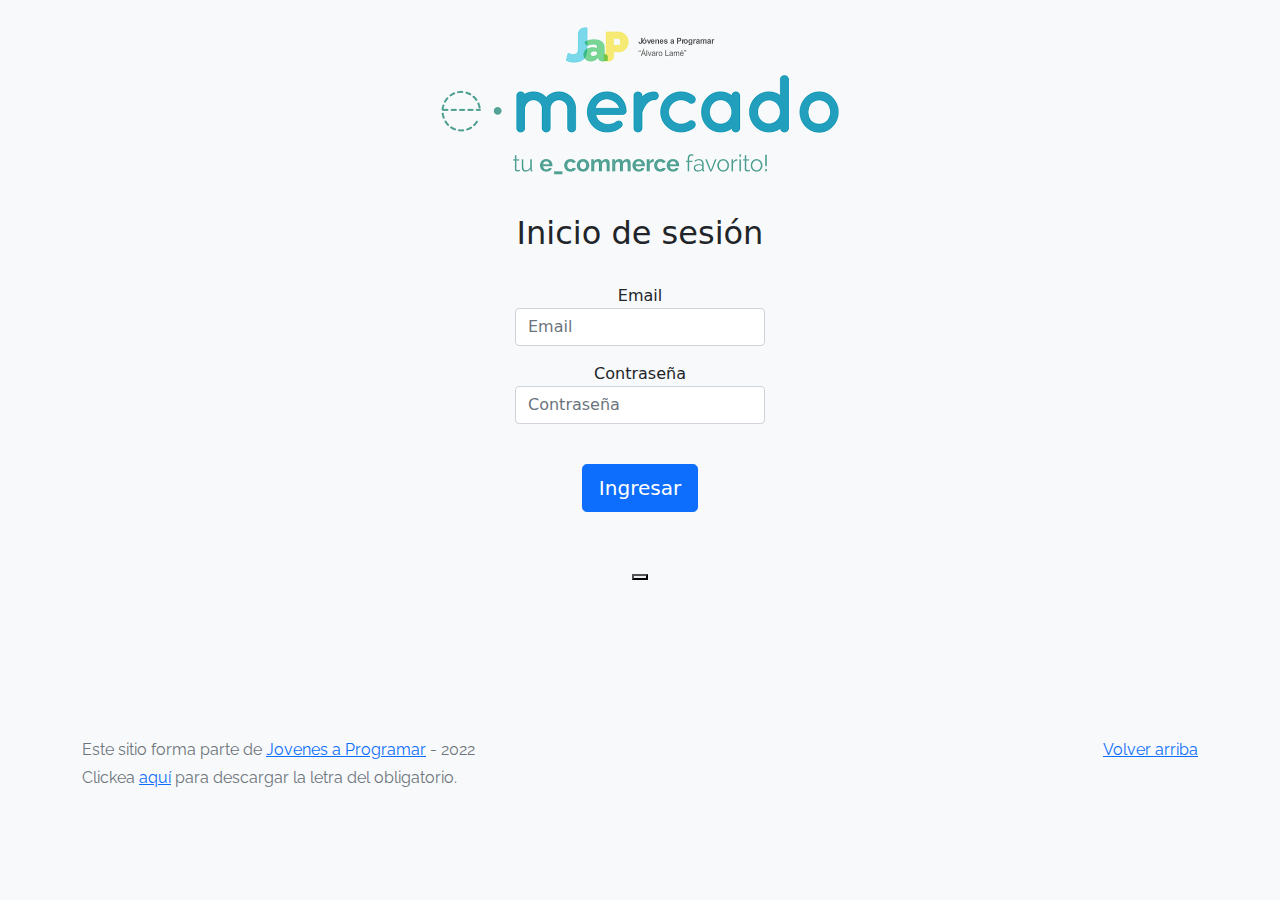
<file: index.html>
<!DOCTYPE html>
<html lang="es">

<head>
  <meta http-equiv="Content-Type" content="text/html; charset=UTF-8">
  <meta name="viewport" content="width=device-width, initial-scale=1, shrink-to-fit=no">
  <meta name="google-signin-client_id"
    content="77192039251-io53jg1pmj7lh43rruajccg9qjjf8gbp.apps.googleusercontent.com">
  <meta name="google-site-verification" content="tn4IyQs1_oASFLLmKXshRaWRkVXXEjhckMBvZcCseGI" />
  <title>eMercado - Todo lo que busques está aquí</title>

  <link href="https://fonts.googleapis.com/css?family=Raleway:300,300i,400,400i,700,700i,900,900i" rel="stylesheet">
  <link href="css/bootstrap.min.css" rel="stylesheet">
  <link href="css/styles.css" rel="stylesheet">
  <style>
    body {
      background-color: rgb(248, 249, 250);
    }
  </style>
  
</head>

<body>
  <main>
    <div id="alertaWarning" style="text-align: center">

    </div>
    <div class="img_style">
      <img src="img/login.png" alt="imagen de login">
    </div>
    <div class="input_style">
      <h2>Inicio de sesión</h2>
      </br>
      <label for="email">Email</label>

      <input class="form-control mb-3" type="email" placeholder="Email" id="email" required>
      <div class="invalid-feedback">El campo no puede estar vacío</div>
      <label for="contraseña">Contraseña</label>

      <input class="form-control mb-3" type="password" placeholder="Contraseña" id="contraseña" required>
      <div class="invalid-feedback">El campo no puede estar vacío</div>
      </br>
      <button id="btnIng" type="button" class="btn btn-primary btn-lg btn-block">Ingresar</button>
      </br>


      </br>
      <script src="https://apis.google.com/js/platform.js" async defer>

        window.gapi.load('client:auth2', () => {
          window.gapi.client.init({
            clientId: '77192039251-io53jg1pmj7lh43rruajccg9qjjf8gbp.apps.googleusercontent.com',
            scope: 'email',
            plugin_name: "E-Mercado"
          })
        })
      </script>

      <div class="g-signin2" data-onsuccess="onSignIn" data-theme="dark"><button></button></div>

      <script>
        function onSignIn(googleusercontent) {
          var profile = googleusercontent.getBasicProfile();
          localStorage.setItem("User", profile.getEmail());
          window.location.href = "portada.html"
        }
      </script>
    </div>
    </div>
  </main>
  <footer class="text-muted">
    <div class="container">
      <p class="float-end">
        <a href="#">Volver arriba</a>
      </p>
      <p>Este sitio forma parte de <a href="https://jovenesaprogramar.edu.uy/" target="_blank">Jovenes a Programar</a> -
        2022</p>
      <p>Clickea <a target="_blank" href="Letra.pdf">aquí</a> para descargar la letra del obligatorio.</p>
    </div>
  </footer>
  <script src="js/login.js"></script>
</body>

</html>
</file>
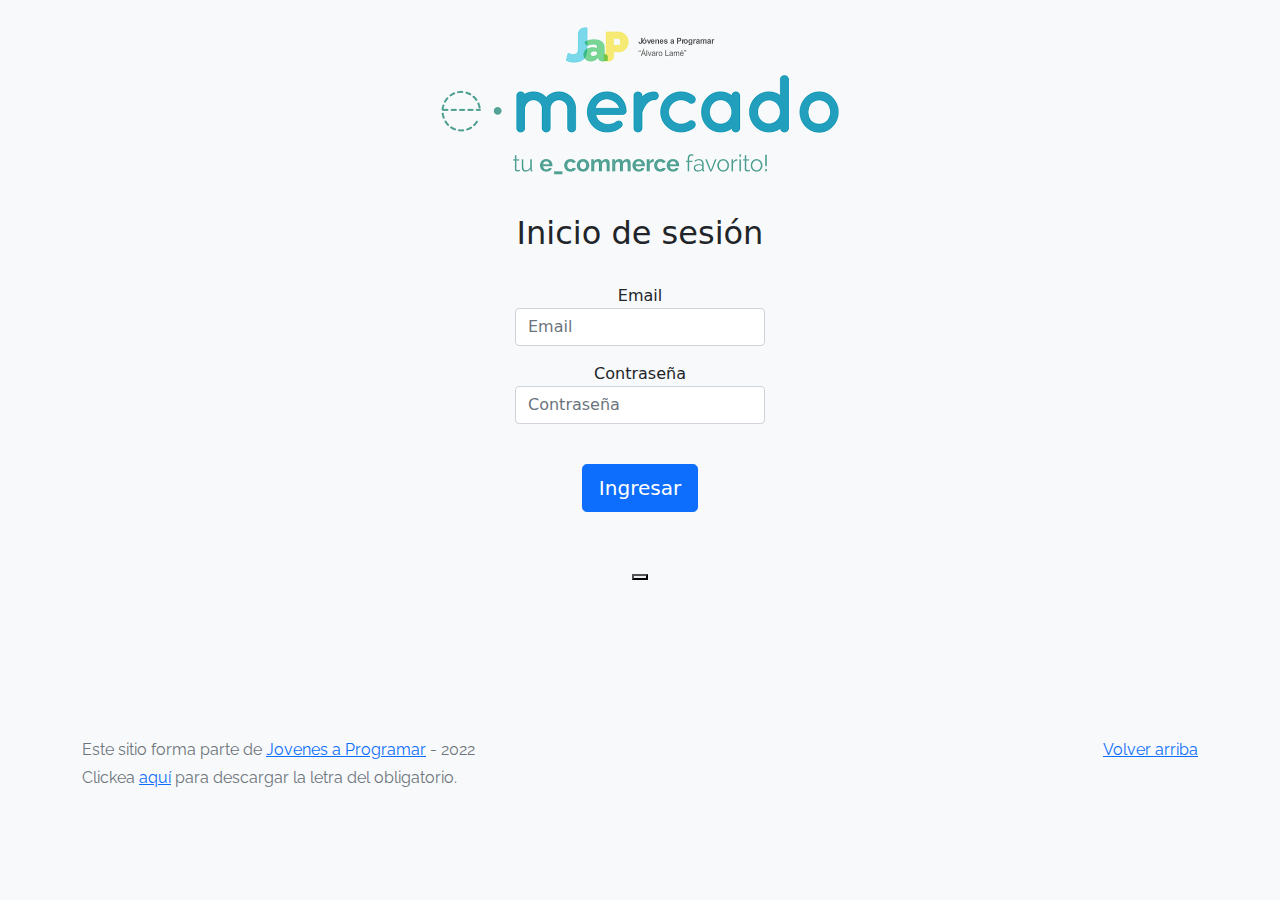
<file: my-profile.html>
<!DOCTYPE html>
<html lang="es">

<head>
  <meta http-equiv="Content-Type" content="text/html; charset=UTF-8">
  <meta name="viewport" content="width=device-width, initial-scale=1, shrink-to-fit=no">
  <title>eMercado - Todo lo que busques está aquí</title>
  <link href="https://fonts.googleapis.com/css?family=Raleway:300,300i,400,400i,700,700i,900,900i" rel="stylesheet">
  <link href="css/bootstrap.min.css" rel="stylesheet">
  <link href="css/styles.css" rel="stylesheet">
  <style>
    .bd-placeholder-img {
      font-size: 1.125rem;
      text-anchor: middle;
      -webkit-user-select: none;
      -moz-user-select: none;
      -ms-user-select: none;
      user-select: none;
    }

    @media (min-width: 768px) {
      .bd-placeholder-img-lg {
        font-size: 3.5rem;
      }
    }
  </style>
  <script>
    if (localStorage.getItem('User') === null) {
      alert("Debes estar logueado para poder acceder al carrito")
      window.location.href = "index.html";
    }
  </script>
</head>

<body>
  <nav class="navbar navbar-expand-lg navbar-dark bg-dark p-1">
    <div class="container">
      <button class="navbar-toggler" type="button" data-bs-toggle="collapse" data-bs-target="#navbarNav"
        aria-controls="navbarNav" aria-expanded="false" aria-label="Toggle navigation">
        <span class="navbar-toggler-icon"></span>
      </button>
      <div class="collapse navbar-collapse" id="navbarNav">
        <ul class="navbar-nav w-100 justify-content-between">
          <li class="nav-item">
            <a class="nav-link" href="portada.html">Inicio</a>
          </li>
          <li class="nav-item">
            <a class="nav-link" href="categories.html">Categorías</a>
          </li>
          <li class="nav-item">
            <a class="nav-link" href="sell.html">Vender</a>
          </li>

          <div class="dropdown d-flex">
            <img src="" onerror="this.src='img/img_perfil.png';" alt=""
              class="img-profile d-lg-block d-sm-none d-xs-none" id="profileImg">
            <button class="btn btn-secondary dropdown-toggle nav-link" type="button" id="User" data-bs-toggle="dropdown"
              aria-expanded="false">
            </button>
            <ul class="dropdown-menu" aria-labelledby="User">
              <li><a class="dropdown-item" href="cart.html">Mi carrito</a></li>
              <li><a class="dropdown-item" href="my-profile.html">Mi perfil</a></li>
              <li><a class="dropdown-item" href="index.html" id="SignOut">Cerrar sesion</a></li>
            </ul>
        </ul>
      </div>
    </div>
  </nav>
  <main>

    <!---------------------------------------------------------------------------------------------------------------------------------->
    <div class="container ">
      <div>
        <div class="text-center p-4">
          <h2>Perfil</h2>
          <div class="image-upload">
            <label for="imagen-entrada">
              <img src="" class="img-profile2" id="profileImg2" alt="Click aquí para subir tu foto"
                title="Click aquí para subir tu foto" onerror="this.src='img/img_perfil.png';">
            </label>
            <input id="imagen-entrada" name="foto" type="file" />
            <div>
              <br>
            <span style="font-size: 15px ;">Click para editar o agregar imagen.</span>
          </div>
        </div>
          <div>
            <p class="lead"></p>
          </div>
        </div>

        <hr>
        <div class="row justify-content-around ">
          <div class="col-4">

            <div class="row">
              <label for="firstName">Nombre*</label>
              <input type="text" id="firstName" class="form-control" required>
              <div class="invalid-feedback">El campo es obligatorio, ingrese su nombre</div>
            </div>

            <div class="row">
              <label for="secondName">Segundo Nombre</label>
              <input type="text" id="secondName" class="form-control">
            </div>

            <div class="row">
              <label for="surname">Apellido*</label>
              <input type="text" id="surname" class="form-control" required>
              <div class="invalid-feedback">El campo es obligatorio, ingrese su apellido</div>
            </div>
          </div>


          <div class="col-4">

            <div class="row">
              <label for="secondSurname">Segundo apellido</label>
              <input type="text" id="secondSurname" class="form-control">
            </div>

            <div class="row">
              <label for="emailProfile">Email*</label>
              <input type="email" id="emailProfile" class="form-control" required>
              <div class="invalid-feedback">El campo es obligatorio, ingrese un mail</div>
            </div>


            <label for="telephone">Teléfono</label>
            <input type="tel" id="telephone" class="form-control">
          </div>

        </div>
      </div>
      <hr>
    </div>
    <div class="d-flex justify-content-center">
      <label for="saveProfile"></label>
      <button id="saveProfile" class="btn btn-lg btn-primario mt-4 max-content-button">Guardar Perfil</button>
    </div>

  </main>
  <footer class="text-muted">
    <div class="container">
      <p class="float-end">
        <a href="#">Volver arriba</a>
      </p>
      <p>Este sitio forma parte de <a href="https://jovenesaprogramar.edu.uy/" target="_blank">Jovenes a Programar</a> -
        2022</p>
      <p>Clickea <a target="_blank" href="Letra.pdf">aquí</a> para descargar la letra del obligatorio.</p>
    </div>
  </footer>
  <script src="js/bootstrap.bundle.min.js"></script>
  <script src="js/init.js"></script>
  <script src="js/my-profile.js"></script>
</body>

</html>
</file>
<file: css/styles.css>
.jumbotron,
.card-body,
.container,
.site-header {
  font-family: 'Raleway', serif !important;
}

.jumbotron .display-4 {
  font-weight: bold;
}

nav a {
  text-decoration: none;
}

.bd-placeholder-img {
  font-size: 1.125rem;
  text-anchor: middle;
  -webkit-user-select: none;
  -moz-user-select: none;
  -ms-user-select: none;
  user-select: none;
}

@media (min-width: 768px) {
  .bd-placeholder-img-lg {
    font-size: 3.5rem;
  }
}

.jumbotron {
  height: 50vh;
  padding: 5em inherit;
  margin-bottom: 0;
  background-color: #53C0FB;
  background: url('../img/cover_back.png');
  background-size: cover;
  background-position: flex;
  background-repeat: no-repeat;
  color: black;
  font-weight: bold;
  
}

@media (min-width: 768px) {
  .jumbotron {
    padding-top: 6rem;
    padding-bottom: 6rem;
  }
}

.jumbotron p:last-child {
  margin-bottom: 0;
}

.jumbotron-heading {
  font-weight: 300;
}

.jumbotron .container {
  max-width: 40rem;
  background-color: rgba(255, 255, 255, 0.5);
  border-radius: 10px;
  text-shadow: 1px 1px 2px grey;
}

.jumbotron .lead {
  font-size: 38px;
}

footer {
  padding-top: 3rem;
  padding-bottom: 3rem;
}

footer p {
  margin-bottom: .25rem;
}

.site-header a {
  color: white;
  transition: ease-in-out color .15s;
}

.site-header .dropdown-menu a {
  color: black;
}

.dropzone {
  border: 2px dashed #0087F7;
  border-radius: 5px;
  background: white;
}

.img-fit {
  max-height: 100%;
}

.alert {
  position: fixed;
  width: 50%;
  left: 50%;
  transform: translate(-50%, 0);
}

.lds-ring {
  display: inline-block;
  position: relative;
  width: 64px;
  height: 64px;
  top: 50%;
  left: 50%;
}

.cursor-active {
  cursor: pointer;
}

.left {
  float: left;
  padding: 4px;
  background-color: rgba(255, 255, 255, 0.5);
}

.lds-ring div {
  box-sizing: border-box;
  display: block;
  position: absolute;
  width: 51px;
  height: 51px;
  margin: 6px;
  border: 6px solid #fff;
  border-radius: 50%;
  animation: lds-ring 1.2s cubic-bezier(0.5, 0, 0.5, 1) infinite;
  border-color: #fff transparent transparent transparent;
}

.lds-ring div:nth-child(1) {
  animation-delay: -0.45s;
}

.lds-ring div:nth-child(2) {
  animation-delay: -0.3s;
}

.lds-ring div:nth-child(3) {
  animation-delay: -0.15s;
}

@keyframes lds-ring {
  0% {
    transform: rotate(0deg);
  }

  100% {
    transform: rotate(360deg);
  }
}

.signin {
  width: 100%;
  max-width: 330px;
  padding: 15px;
  margin: auto;
}

#spinner-wrapper {
  position: fixed;
  background-color: rgba(0, 0, 0, 0.5);
  width: 100%;
  height: 100%;
  top: 0;
  left: 0;
  z-index: 1021;
  display: none;
}

main {
  min-height: calc(100vh - 210px);
}

a.custom-card,
a.custom-card:hover {
  color: inherit;
  text-decoration: inherit;
}

.checked {
  color: orange;
}

.img_style {
  display: flex;
  justify-content: center;
}

.img_style img {
  width: 40%;
  display: flex;
  flex-direction: column;
  align-items: center;


}

.input_style {
  align-items: center;
  flex-direction: column;
  display: flex;
  max-width: 250px;
  margin: auto;

}

#buscador {
  max-width: 100%;

}
.row {
  padding: 5px;
  --bs-gutter-x: 1.5rem;
  --bs-gutter-y: 0;
  display: flex;
  flex-wrap: wrap;
}
.list-group {
  padding: 5px;
}
.img-inf img{
 
  max-width: 23%;
  box-shadow: 5px 5px 5px 0px;
  margin: 5px;
  color: black;

}
.checked {
  color: orange;
}

#comentsList {
  border-top: 3px solid #e9e9e9;
  list-style-type: none;

}.thumbnail {position: relative; z-index: 0; }
.thumbnail:hover{ background-color: transparent; z-index: 25; }
.thumbnail span{ /* Estilos para la imagen agrandada */
left: 0%;
position:absolute;
width: 120%;
background-color: rgb(255, 255, 255);
visibility: hidden;
color: #ffffff;
text-decoration: none;


}
.thumbnail span img{ max-width: 120%;}
.thumbnail:hover span{ visibility: visible; }


.star-style {
  height: 40px;
  width: 40px;
  padding-right: 2px;
}
.star-value {
  margin-top: 5px;
  font-size: 30px;
  font-weight: 600;
  
}

#formSub {
  width: 35%;
  text-align-last: center;
  margin-inline: auto;
}

.comTitle {
  color: gray;
}
#relProds{
  display: flex;
  justify-content: space-evenly
}

#prdRelTitle{
 text-align: center;
 font-size: large;
}

#User{
  background-color: #212529;
  border-color: #212529;
}

.prodCartImg {
  max-width: 5%;
  position: absolute;

}
#inCount {
  max-width: 70%;
}
.noCount {
 
  border-color: #dc3545;
}




.img-profile {
  border-radius: 50%;
  border-style: solid;
  border-width: 2px;
  height: 3rem;
  width: 3rem;
  border-color: aliceblue;
  margin-right: 5px ;
}
.img-profile2 {
  border-radius: 5%;
  border-style: solid;
  border-width: 1px;
  border-color: black;
  margin-right: 5px ;
  max-width: 200px;
  box-shadow: 7px 7px 5px 5px;
}

.navbar-nav .dropdown-menu{
  position: absolute;
}
.btn-primario {
  background-color: #006ed2;
  border: 1px solid #006ed2;
  color: #fff;
  border-radius: 2.2rem;
}

.image-upload > input
{
    display: none;
}
.image-upload img
{
    cursor: pointer;
}
</file>
